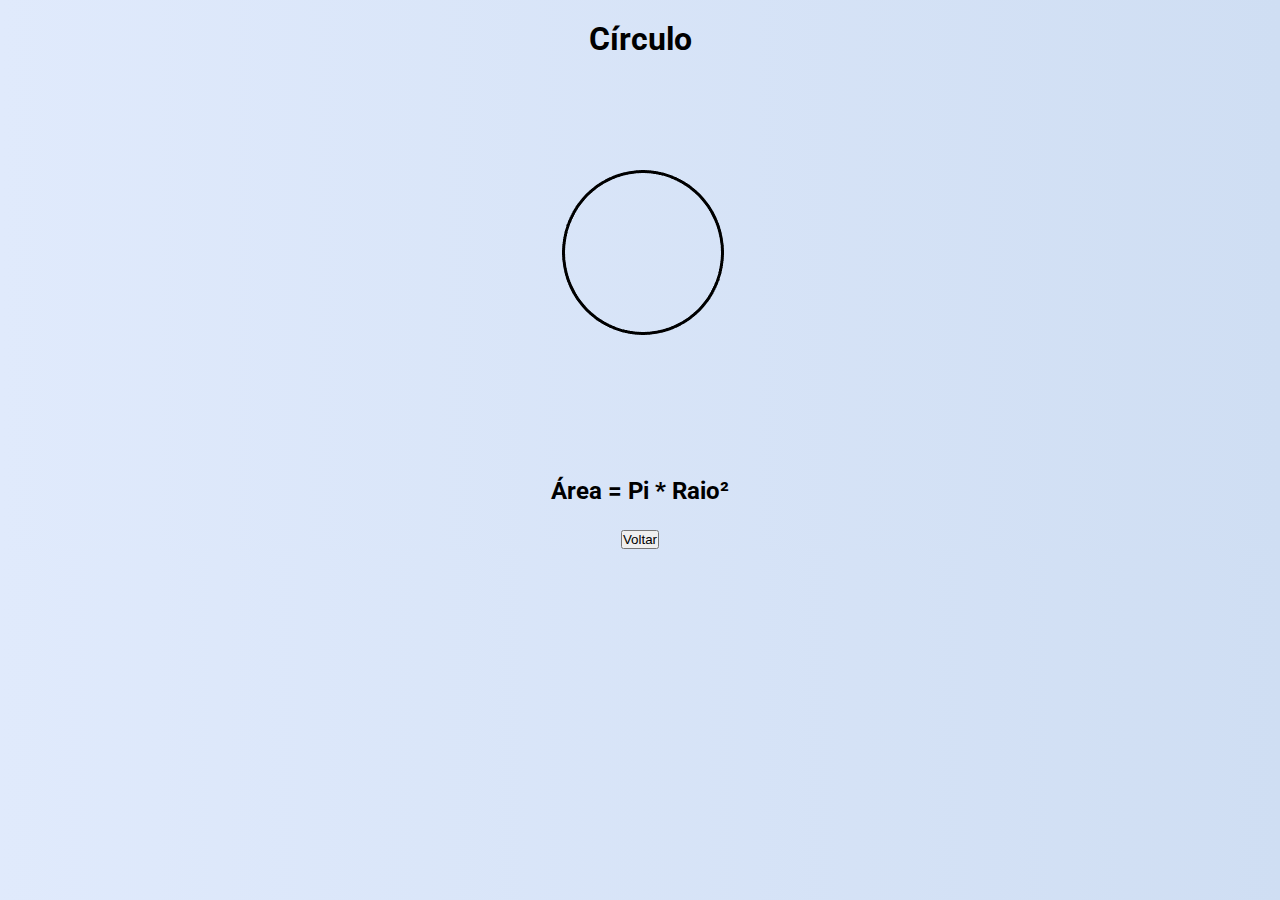
<file: view/circulo.html>
<!DOCTYPE html>
<html lang="pt-BR">

<head>
    <meta charset="UTF-8">
    <link rel="stylesheet" href="/css/viewstyle.css">
    <link rel="stylesheet" href="https://use.fontawesome.com/releases/v5.14.0/css/all.css?_cacheOverride=1598565457011" />
    <meta http-equiv="X-UA-Compatible" content="ie=edge" />
    <meta name="viewport" content="width=device-width, initial-scale=1.0">
    <title>Círculo</title>
</head>

<body>
    <header>
        <div class="titulo">
            <h1>Círculo</h1>
        </div>
    </header>
    <div class="imagem">
        <img src="/img/circulo.png" alt="Círculo" width="100%" height="100%">
    </div>
    <div class="calculo">
        <h2>Área = Pi * Raio²</h2>
    </div>
    <div class="botao">
        <a href="/index.html"><button>Voltar</button></a>
    </div>
</body>

</html>
</file>
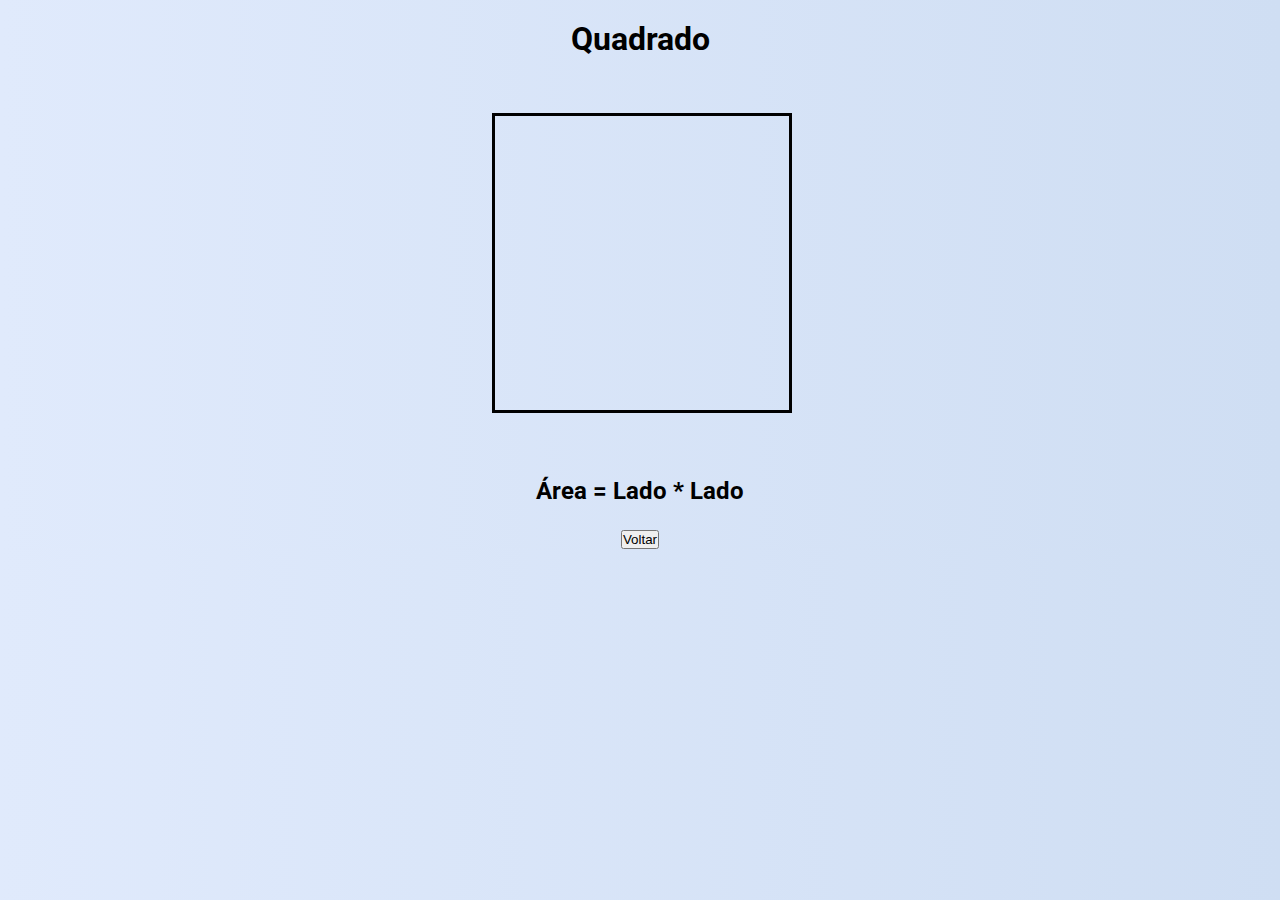
<file: view/Quadrado.html>
<!DOCTYPE html>
<html lang="pt-BR">

<head>
    <meta charset="UTF-8">
    <link rel="stylesheet" href="/css/viewstyle.css">
    <link rel="stylesheet" href="https://use.fontawesome.com/releases/v5.14.0/css/all.css?_cacheOverride=1598565457011" />
    <meta http-equiv="X-UA-Compatible" content="ie=edge" />
    <meta name="viewport" content="width=device-width, initial-scale=1.0">
    <title>Quadrado</title>
</head>

<body>
    <header>
        <div class="titulo">
            <h1>Quadrado</h1>
        </div>
    </header>
    <div class="imagem">
        <img src="/img/quadrado.png" alt="quadrado" width=100% height=100%>
    </div>
    <div class="calculo">
        <h2>Área = Lado * Lado</h2>
    </div>
    <div class="botao">
        <a href="/index.html"><button>Voltar</button></a>
    </div>
</body>

</html>
</file>
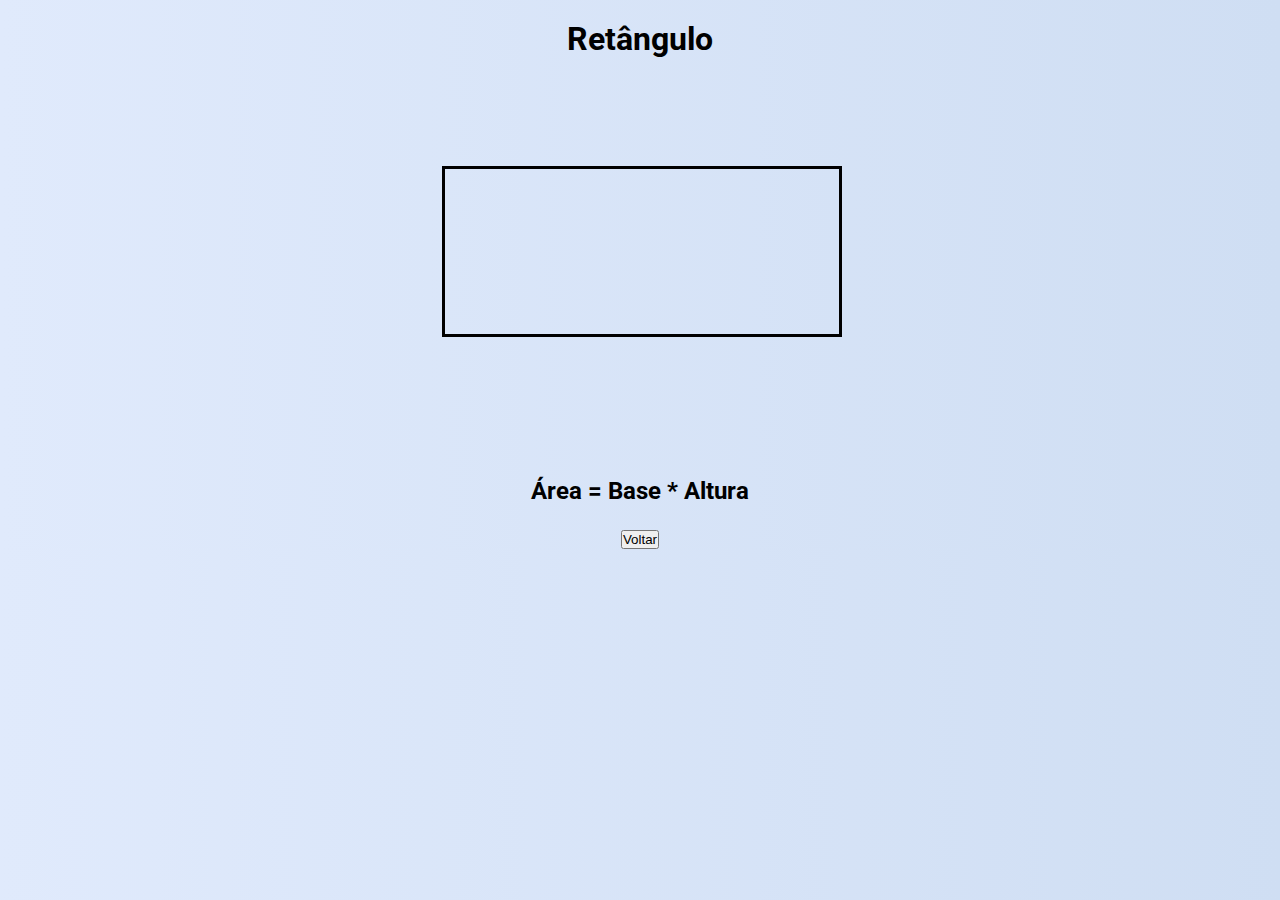
<file: view/retangulo.html>
<!DOCTYPE html>
<html lang="pt-BR">

<head>
    <meta charset="UTF-8">
    <link rel="stylesheet" href="/css/viewstyle.css">
    <link rel="stylesheet" href="https://use.fontawesome.com/releases/v5.14.0/css/all.css?_cacheOverride=1598565457011" />
    <meta http-equiv="X-UA-Compatible" content="ie=edge" />
    <meta name="viewport" content="width=device-width, initial-scale=1.0">
    <title>Retângulo</title>
</head>

<body>
    <header>
        <div class="titulo">
            <h1>Retângulo</h1>
        </div>
    </header>
    <div class="imagem">
        <img src="/img/retangulo.png" alt="Retângulo" width="100%" height="100%">
    </div>
    <div class="calculo">
        <h2>Área = Base * Altura</h2>
    </div>
    <div class="botao">
        <a href="/index.html"><button>Voltar</button></a>
    </div>
</body>

</html>
</file>
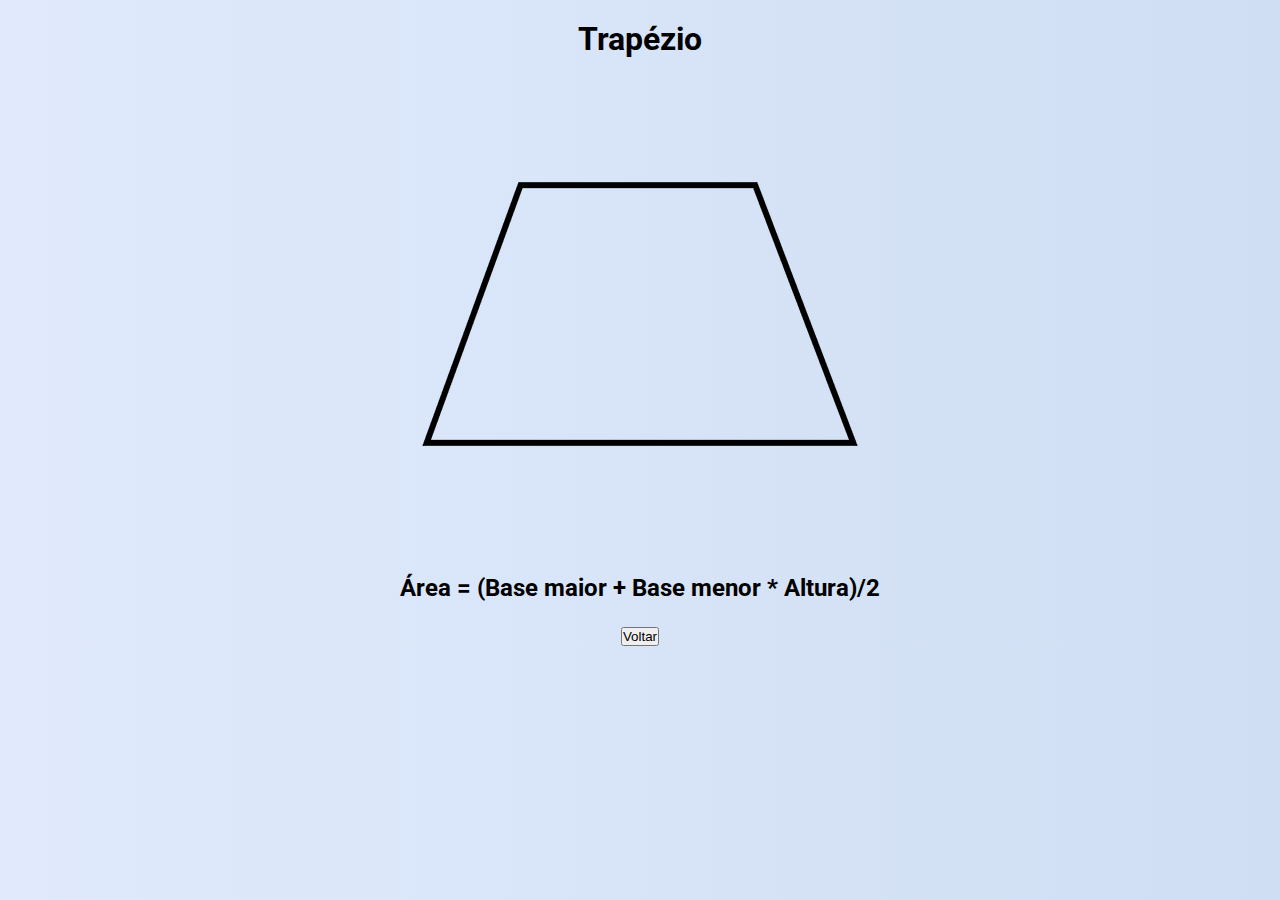
<file: view/trapezio.html>
<!DOCTYPE html>
<html lang="pt-BR">

<head>
    <meta charset="UTF-8">
    <link rel="stylesheet" href="/css/viewstyle.css">
    <link rel="stylesheet" href="https://use.fontawesome.com/releases/v5.14.0/css/all.css?_cacheOverride=1598565457011" />
    <meta http-equiv="X-UA-Compatible" content="ie=edge" />
    <meta name="viewport" content="width=device-width, initial-scale=1.0">
    <title>Trapézio</title>
</head>

<body>
    <header>
        <div class="titulo">
            <h1>Trapézio</h1>
        </div>
    </header>
    <div class="imagem">
        <img src="/img/trapezio.png" alt="Trapézio" width="100%" height="100%">
    </div>
    <div class="calculo">
        <h2>Área = (Base maior + Base menor * Altura)/2</h2>
    </div>
    <div class="botao">
        <a href="/index.html"><button>Voltar</button></a>
    </div>
</body>

</html>
</file>
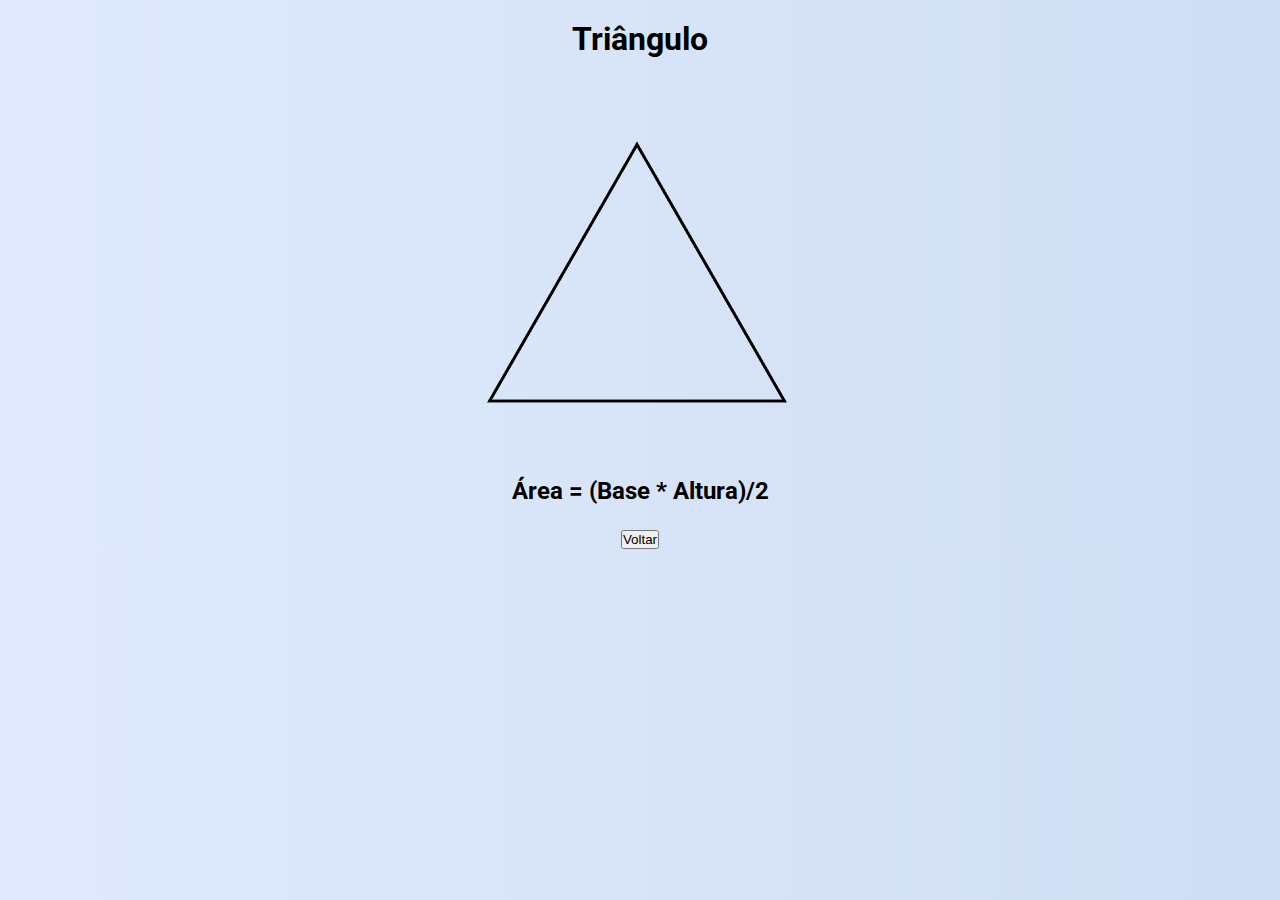
<file: view/triangulo.html>
<!DOCTYPE html>
<html lang="pt-BR">

<head>
    <meta charset="UTF-8">
    <link rel="stylesheet" href="/css/viewstyle.css">
    <link rel="stylesheet" href="https://use.fontawesome.com/releases/v5.14.0/css/all.css?_cacheOverride=1598565457011" />
    <meta http-equiv="X-UA-Compatible" content="ie=edge" />
    <meta name="viewport" content="width=device-width, initial-scale=1.0">
    <title>Triângulo</title>
</head>

<body>
    <header>
        <div class="titulo">
            <h1>Triângulo</h1>
        </div>
    </header>
    <div class="imagem">
        <img src="/img/triangulo.png" alt="Triângulo" width="100%" height="100%">
    </div>
    <div class="calculo">
        <h2>Área = (Base * Altura)/2</h2>
    </div>
    <div class="botao">
        <a href="/index.html"><button>Voltar</button></a>
    </div>
</body>

</html>
</file>
<file: css/viewstyle.css>
@import url("https://fonts.googleapis.com/css2?family=Roboto:wght@300;400;700");
* {
    margin: 0;
    padding: 0;
    box-sizing: border-box;
}

header {
    margin-top: 20px;
    font-family: 'Roboto', sans-serif;
}

body {
    flex-direction: flex;
    flex-wrap: wrap;
    position: relative;
    background: linear-gradient(to right, #e0eafc, #cfdef3);
    justify-content: center;
    align-items: center;
    display: grid;
}

.botao {
    display: grid;
    align-items: center;
    justify-items: center;
    margin-top: 25px;
}

.titulo {
    display: grid;
    align-items: center;
    justify-content: center;
    font-family: 'Roboto', sans-serif;
}

.calculo {
    display: grid;
    align-items: center;
    justify-content: center;
    font-family: 'Roboto', sans-serif;
}

.imagem {
    padding: 0;
}
</file>
